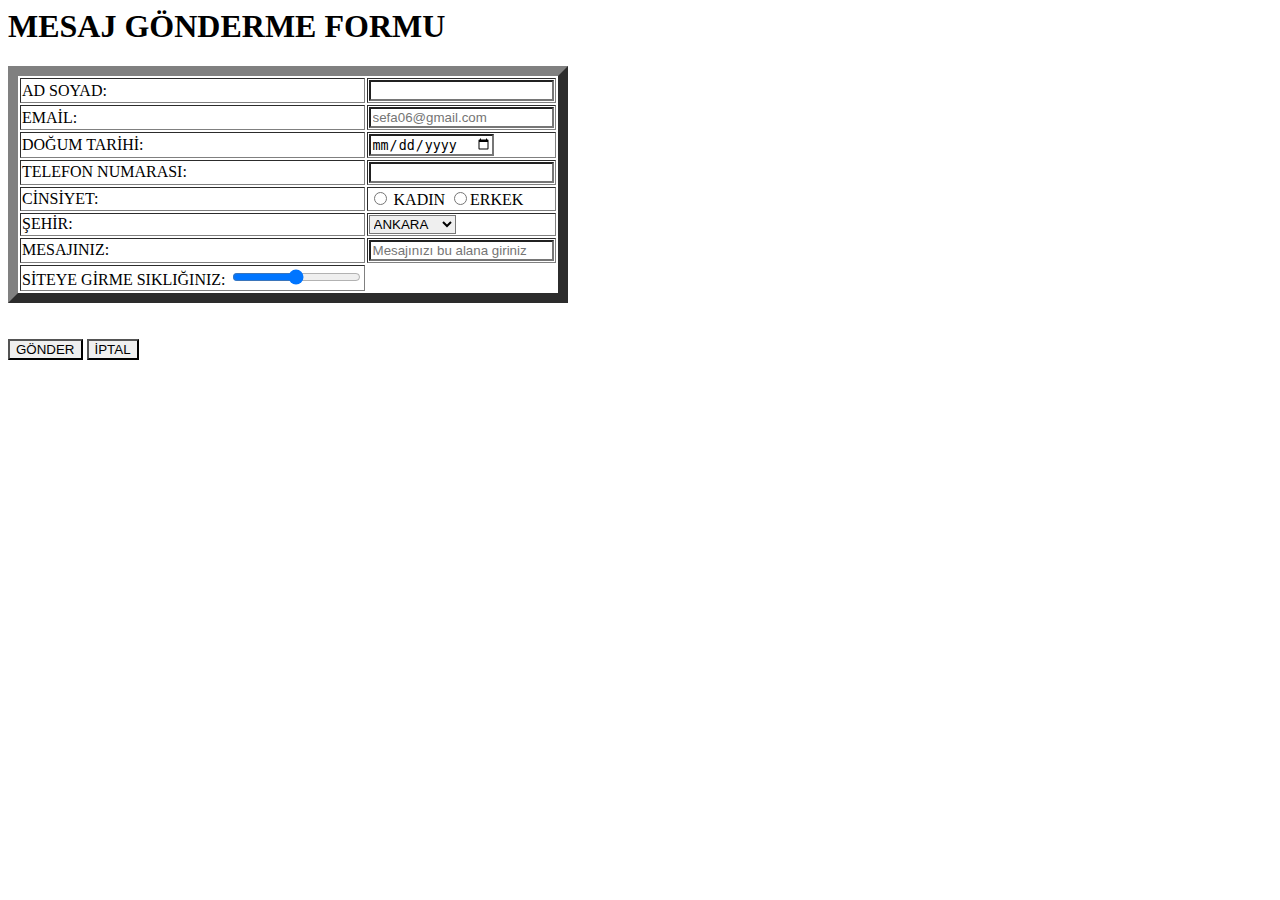
<file: form.html>
<html>
<head><link href="https://cdn.jsdelivr.net/npm/bootstrap@5.2.3/dist/css/bootstrap.min.css" rel="stylesheet" integrity="sha384-rbsA2VBKQhggwzxH7pPCaAqO46MgnOM80zW1RWuH61DGLwZJEdK2Kadq2F9CUG65" crossorigin="anonymous">
<meta charset="utf-8">
<title>SEFA DEMİRKAYA MESAJ GÖNDER</title>
<style>
    *{
        background-size: auto;
        background-position: 100%;
    }
    </style>
</head>
<body>
<h1>MESAJ GÖNDERME FORMU</h1>
<form name="mesaj" action="mesaj.aspx" method="get">
 <table border="10">
    <tr><td>AD SOYAD:</td><td><input type="text" name="adsoyad"></td></tr>
    <tr><td>EMAİL:</td><td> <input type="email" class="form-control" id="floatingInputGrid" placeholder="sefa06@gmail.com" >
        <label for="floatingInputGrid"></label></td></tr>
    <tr><td>DOĞUM TARİHİ:</td><td><input type="date" name="dogumtarihi"></td></tr>
    <tr><td>TELEFON NUMARASI:</td><td><input type="tel" name="telefon"></td></tr>
    <tr><td>CİNSİYET:</td><td><input type="radio" name="cinsiyet" value="kadin"> KADIN <input type="radio" name="cinsiyet" value="erkek">ERKEK </td></tr>
    <tr><td>ŞEHİR:</td><td><select name="sehir" id="sehir"><option selected>ANKARA</option><option>İSTANBUL</option> <option>İZMİR</option><option>BURSA</option><option>ADANA</option><option>BURSA</option><option>KONYA</option>/select></td></tr>
    <tr><td>MESAJINIZ:</td><td><input type="text" name="mesajiniz" placeholder="Mesajınızı bu alana giriniz"></td></tr>
    <tr><td><label for="customRange1" class="form-label">SİTEYE GİRME SIKLIĞINIZ:</label>
        <input type="range" class="form-range" id="customRange1"></td></tr>
</table>
<br> 
<br>
<input type="submit" value="GÖNDER">
<input type="reset" value="İPTAL">
</form>

</body>
</html>
</file>
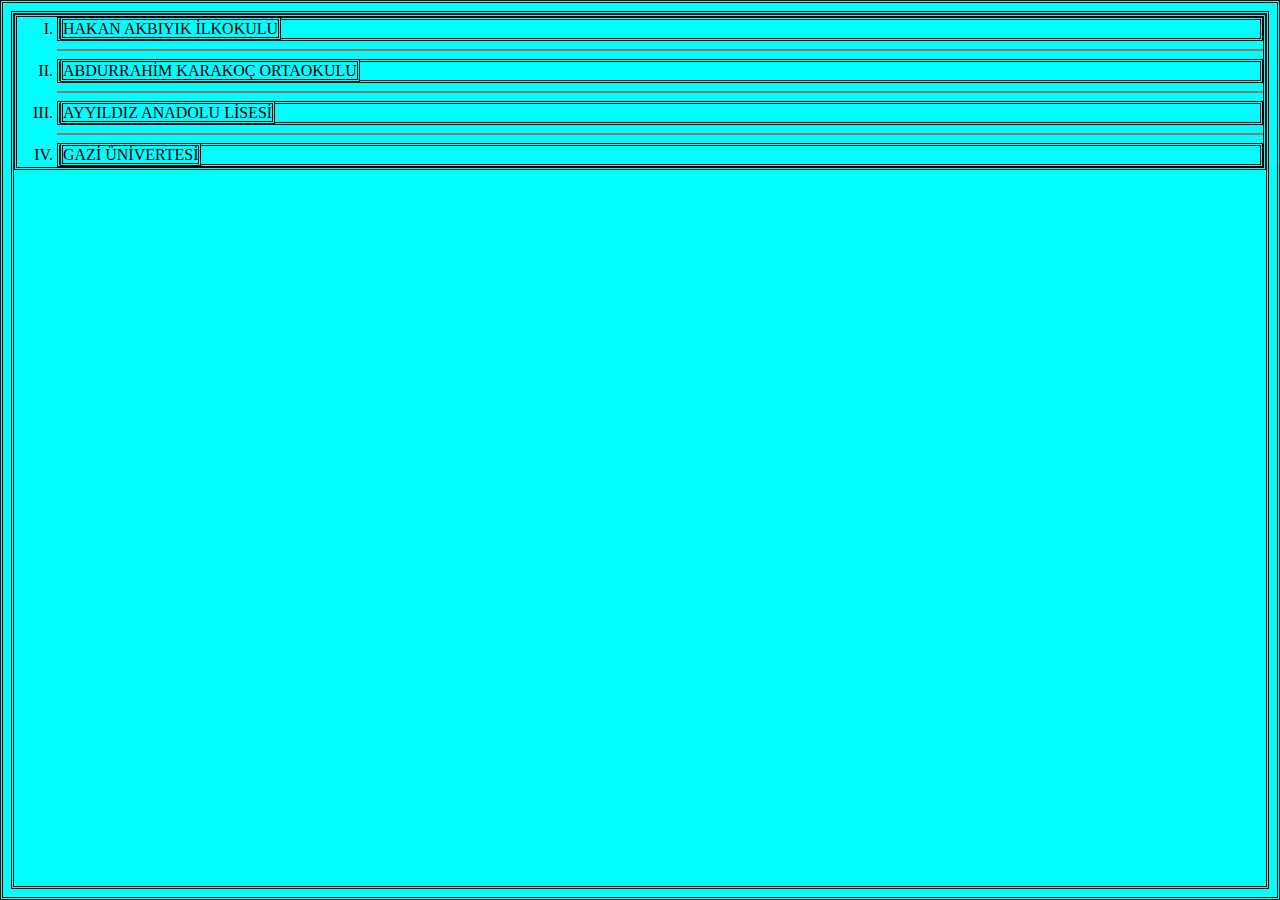
<file: okullar.html>
<html>
<head>
    <title>Okullar ||Sefa Demirkaya</title>
    <meta charset="utf-8" /> 
    <meta name="author" content="Sefa Demirkaya" />
    <meta name="description" content="GİTTİĞİ OKULLAR" />
    <meta name="keywords" content="Sefa, Web Sayfasi, Kişisel, Okullar" />
    <style>
        *{
            border-style:double;
       
            background-color: aqua;
        }
    </style>
</head>

<body>
<ol type="I">
<li><mark> HAKAN AKBIYIK İLKOKULU </mark></li>
<hr>
<li><mark>ABDURRAHİM KARAKOÇ ORTAOKULU </mark></li>
<hr>

<li> <mark>AYYILDIZ ANADOLU LİSESİ</mark></li>
<hr>
<li> <mark> GAZİ ÜNİVERTESİ</mark></li>

</ol>

</body>


















</html>
</file>
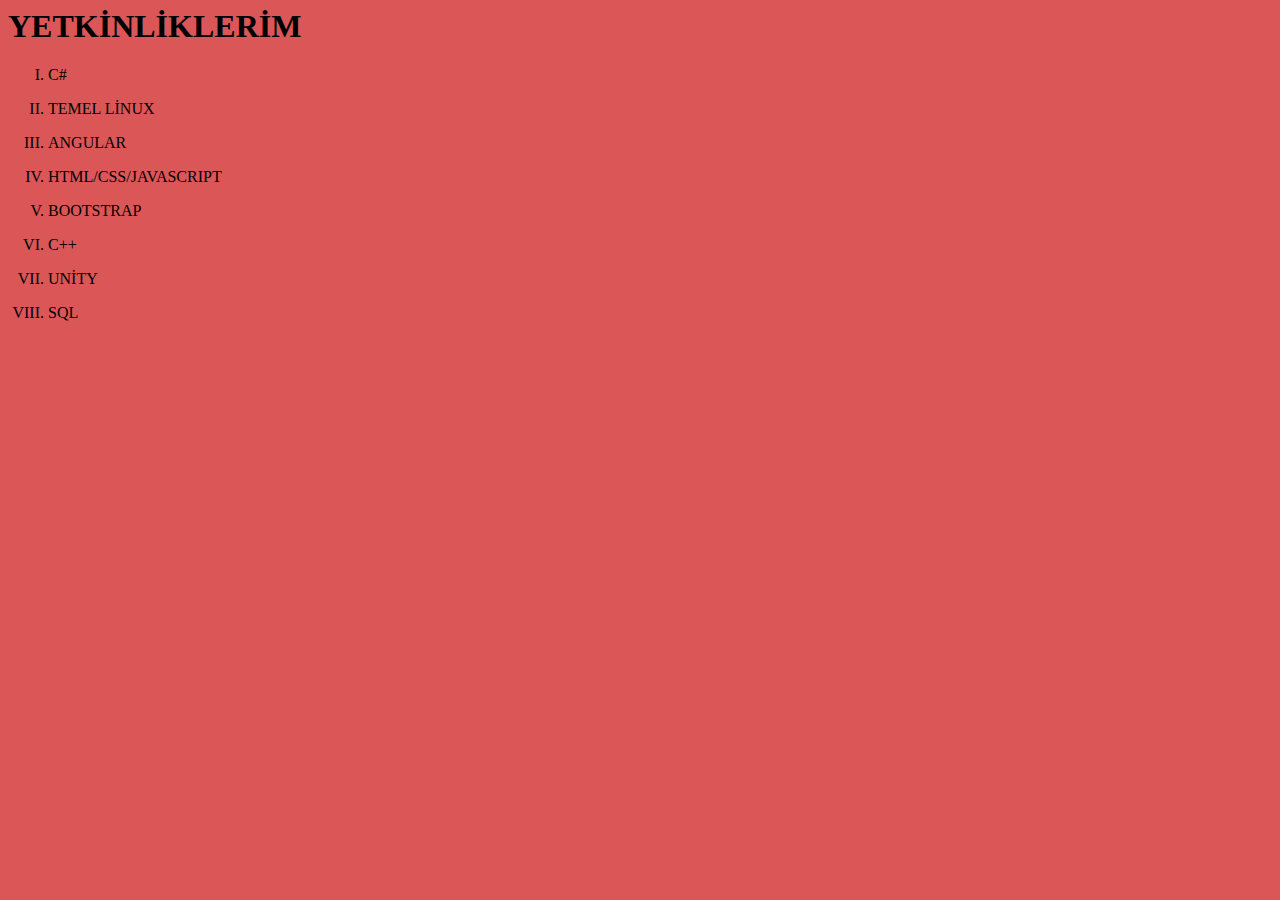
<file: yetkinliklerim.html>
<html>
 <head>
    <title>YETKİNLİKLERİM ||Sefa Demirkaya</title>
    <meta charset="utf-8" /> 
    <meta name="author" content="Sefa Demirkaya" />
    <meta name="description" content="YETKİNLİKLERİM" />
    <meta name="keywords" content="Sefa, Web Sayfasi, Kişisel, Okullar" />
    <style>
        *{
            border-style:none;
       
            background-color:rgb(219, 87, 87)
        }
    </style>
</head>

<body>
    <h1>YETKİNLİKLERİM</h1>
<ol type="I">
<li><mark> C# </mark></li>
<hr>
<li><mark>TEMEL LİNUX </mark></li>
<hr>

<li> <mark>ANGULAR</mark></li>
<hr>
<li> <mark> HTML/CSS/JAVASCRIPT</mark></li>
<hr>
<li> <mark> BOOTSTRAP</mark></li>
<hr></hr>
<li> <mark> C++</mark></li>
<hr>
<li> <mark> UNİTY</mark></li>
<hr>
<li> <mark>SQL</mark></li>


</ol>

</body>



</html>
</file>
